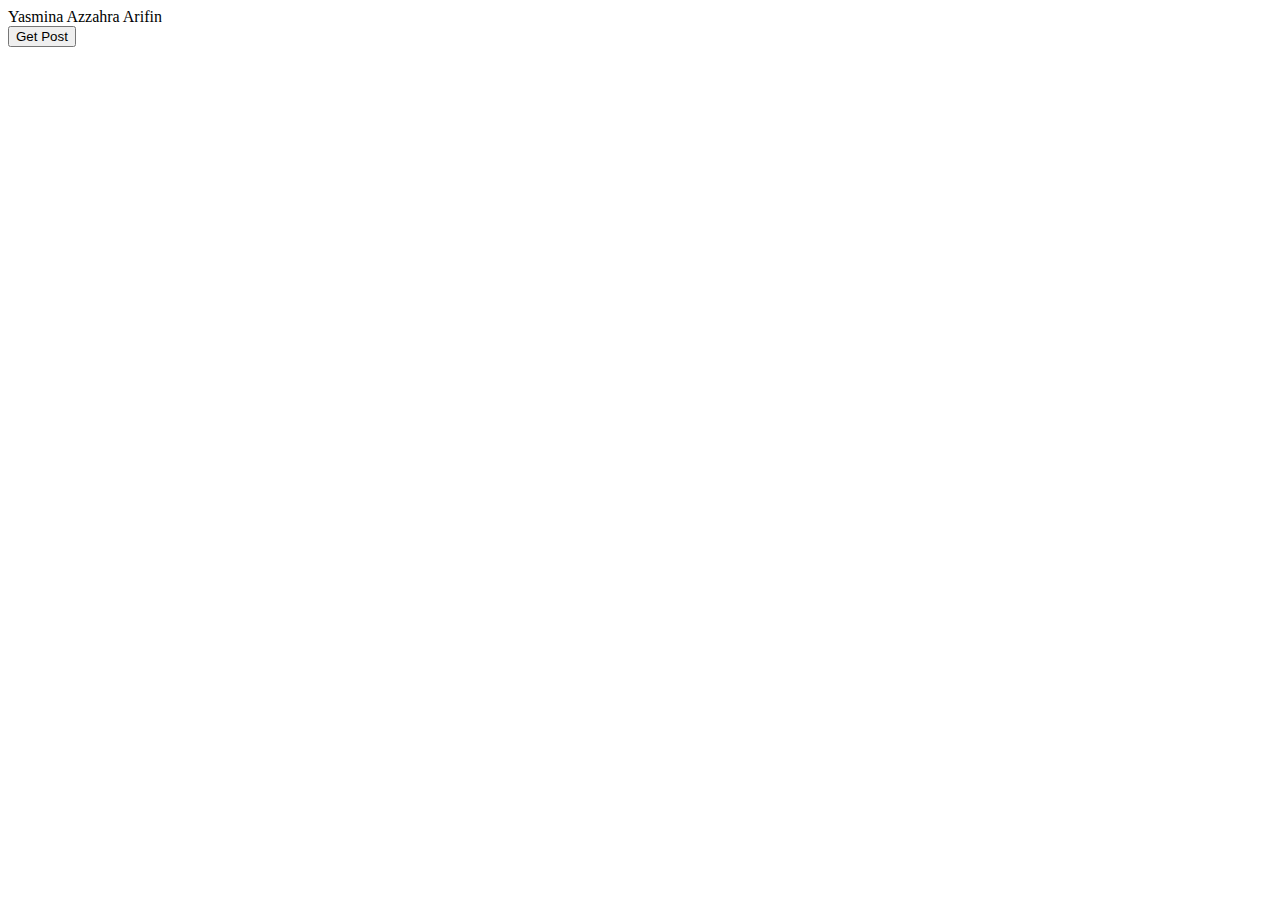
<file: praktikum_ajax.html>
<!DOCTYPE html>
<html lang="en">
    <head>
        <meta charset="UTF-8">
        <meta http-equiv="X-UA-Compatible" content="IE=edge">
        <meta name="viewport" content="width=device-width, initial-scale=1.0">
        <title>Yasmin</title>
    </head>
    <body>
        <div id="nama"></div>
        <div id="data_hasil_dari_internet"></div>
        <button id="getPost">Get Post</button>

        <script src="jquery.js"></script>
        <script src="praktikum_ajax.js"></script>
    </body>
</html>
</file>
